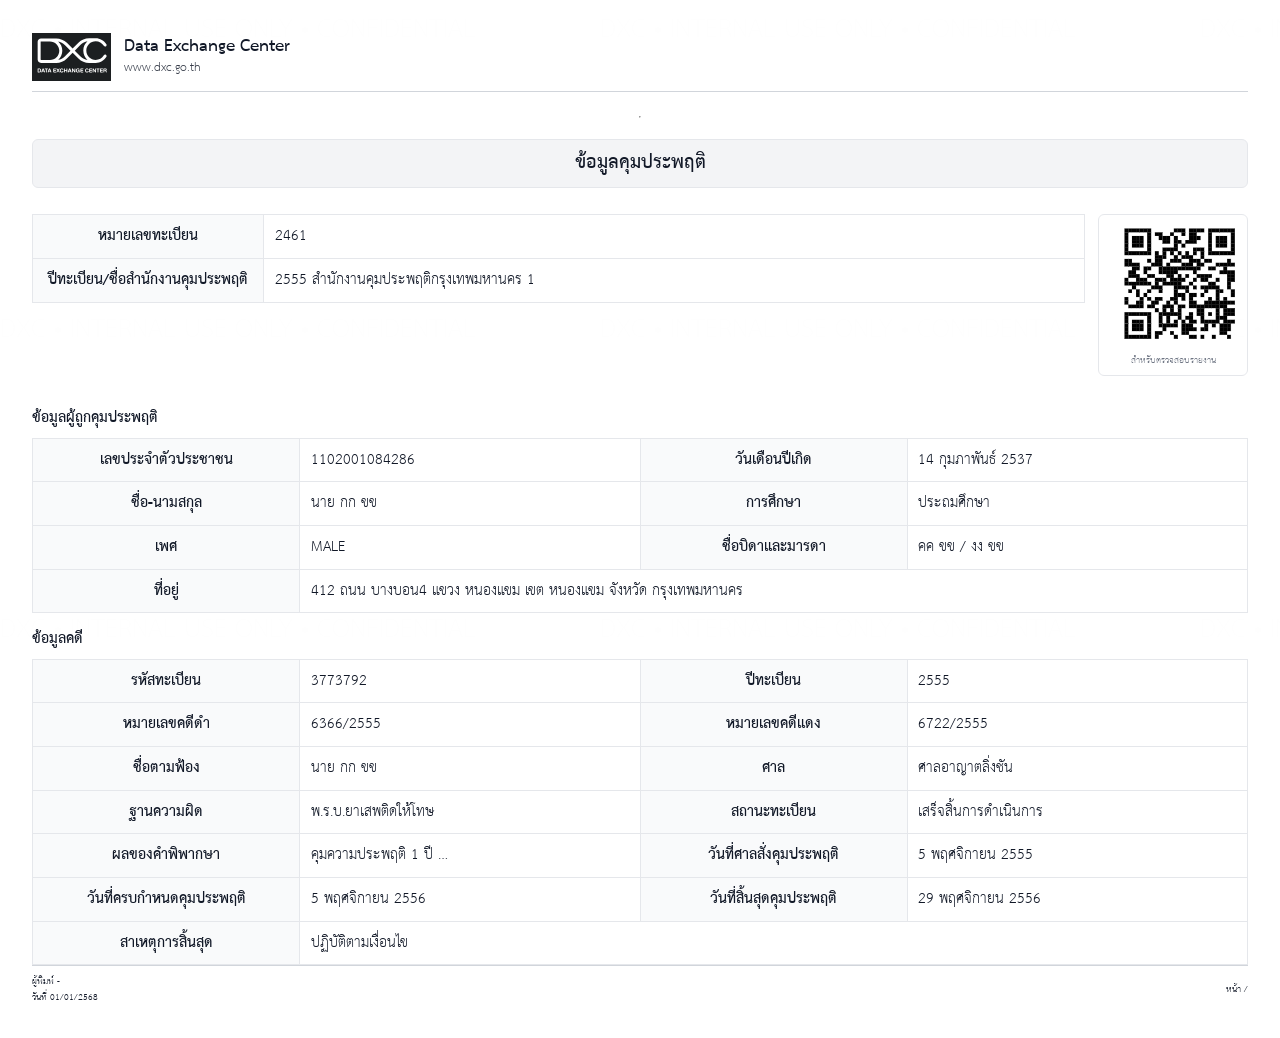
<file: src/main/resources/report/templates/pdf/dop.probationers/index.html>
<!doctype html>
<html lang="th" xmlns:th="http://www.thymeleaf.org">

<head>
  <meta charset="utf-8" />
  <title>DXC | รายงานคุมประพฤติ</title>

  <!-- For offline preview -->
  <link rel="stylesheet" href="../_common/print.css" th:if="${!embedAssets}" th:href="@{../_common/print.css}" />
  <!-- For Gotenberg (assets embedded by controller/service) -->
  <style th:if="${embedAssets}" th:utext="${inlineStyle}"></style>
</head>

<body>
  <div class="content">

    <!-- ===== Header (logo + brand only) ===== -->
    <header class="header">
      <div class="brand">
        <img class="logo-img" alt="DXC"
             src="../_common/img/dxc-logo.svg"
             th:src="${embedAssets} ? ${inlineLogo} : @{../_common/img/dxc-logo.svg}" />
        <div class="meta">
          <div class="org">Data Exchange Center</div>
          <div class="site"><a href="https://www.dxc.go.th" target="_blank">www.dxc.go.th</a></div>
        </div>
      </div>
    </header>
    <hr class="rule" />

    <!-- ===== Title ===== -->
    <div class="title-bar">ข้อมูลคุมประพฤติ</div>

    <!-- ===== Summary (1-col) + QR on the right ===== -->
    <div class="summary-with-qr"
         th:classappend="${meta == null or meta['qrBase64'] == null} ? ' no-qr'">
      <table class="kv1">
        <colgroup>
          <col style="width:22%" />
          <col />
        </colgroup>
        <tbody>
          <tr>
            <th>หมายเลขทะเบียน</th>
            <td th:text="${#strings.defaultString(doc['caseRegistrationNumber'], '-')}">2461</td>
          </tr>
          <tr>
            <th>ปีทะเบียน/ชื่อสำนักงานคุมประพฤติ</th>
            <td th:with="y=${doc['caseRegistrationYear']}, o=${doc['officeName']}"
                th:text="${(y != null ? y : '-') + (o != null ? ' ' + o : '')}">
              2555 สำนักงานคุมประพฤติกรุงเทพมหานคร 1
            </td>
          </tr>
        </tbody>
      </table>

      <aside class="qr-card" th:if="${meta != null and meta['qrBase64'] != null}">
        <img class="qr" alt="qr" src="../_common/img/dxc-qr.png" th:src="${'data:image/png;base64,' + meta['qrBase64']}" />
        <div class="qr-note"
             th:text="${meta['qrCaption'] != null ? meta['qrCaption'] : 'สำหรับตรวจสอบรายงาน'}">
          สำหรับตรวจสอบรายงาน
        </div>
      </aside>
    </div>

    <!-- ===== Section: ผู้ถูกคุมประพฤติ ===== -->
    <section class="section">
      <div class="section-title">ข้อมูลผู้ถูกคุมประพฤติ</div>
      <table class="kv2">
        <colgroup>
          <col style="width:22%" />
          <col />
          <col style="width:22%" />
          <col />
        </colgroup>
        <tbody>

          <tr>
            <th>เลขประจำตัวประชาชน</th>
            <td th:text="${#strings.defaultString(doc['citizenCardNumber'], '-')}">1102001084286</td>

            <th>วันเดือนปีเกิด</th>
            <td th:with="d=${doc['birthDate']}" th:text="${d != null ? thai.dateBe(d, 'd MMMM yyyy') : '-'}">
              14 กุมภาพันธ์ 2537
            </td>
          </tr>

          <tr>
            <th>ชื่อ-นามสกุล</th>
            <td th:text="${
              #strings.defaultString(doc['prefix'], '') +
              (#strings.isEmpty(doc['prefix']) ? '' : ' ') +
              #strings.defaultString(doc['firstName'], '') +
              ' ' +
              #strings.defaultString(doc['lastName'], '')
            }">นาย กก ขข</td>

            <th>การศึกษา</th>
            <td th:text="${#strings.defaultString(doc['educationName'], '-')}">ประถมศึกษา</td>
          </tr>

          <tr>
            <th>เพศ</th>
            <td th:text="${#strings.defaultString(doc['sex'], '-')}">MALE</td>

            <th>ชื่อบิดาและมารดา</th>
            <td th:text="${
              #strings.defaultString(doc['fatherName'], '-') +
              ' / ' +
              #strings.defaultString(doc['motherName'], '-')
            }">คค ขข / งง ขข</td>
          </tr>

          <tr>
            <th>ที่อยู่</th>
            <td colspan="3" th:with="h=${doc['homeNumber']},
                     s=${doc['soi']},
                     st=${doc['street']},
                     sd=${doc['subDistrictName']},
                     d=${doc['districtName']},
                     p=${doc['provinceName']}" th:text="${thai.address(h, s, st, sd, d, p)}">
              412 ถนน บางบอน4 แขวง หนองแขม เขต หนองแขม จังหวัด กรุงเทพมหานคร
            </td>
          </tr>

        </tbody>
      </table>
    </section>

    <!-- ===== Section: ข้อมูลคดี ===== -->
    <section class="section">
      <div class="section-title">ข้อมูลคดี</div>
      <table class="kv2">
        <colgroup>
          <col style="width:22%" />
          <col />
          <col style="width:22%" />
          <col />
        </colgroup>
        <tbody>

          <tr>
            <th>รหัสทะเบียน</th>
            <td th:text="${#strings.defaultString(doc['caseRegistrationId'], '-')}">3773792</td>

            <th>ปีทะเบียน</th>
            <td th:text="${#strings.defaultString(doc['caseRegistrationYear'], '-')}">2555</td>
          </tr>

          <tr>
            <th>หมายเลขคดีดำ</th>
            <td th:text="${#strings.defaultString(doc['undecidedCaseId'], '-')}">6366/2555</td>

            <th>หมายเลขคดีแดง</th>
            <td th:text="${#strings.defaultString(doc['decidedCaseId'], '-')}">6722/2555</td>
          </tr>

          <tr>
            <th>ชื่อตามฟ้อง</th>
            <td th:text="${#strings.defaultString(doc['caseName'], '-')}">นาย กก ขข</td>

            <th>ศาล</th>
            <td th:text="${#strings.defaultString(doc['courtName'], '-')}">ศาลอาญาตลิ่งชัน</td>
          </tr>

          <tr>
            <th>ฐานความผิด</th>
            <td th:text="${#strings.defaultString(doc['predicateOffence'], '-')}">
              พ.ร.บ.ยาเสพติดให้โทษ
            </td>

            <th>สถานะทะเบียน</th>
            <td th:text="${#strings.defaultString(doc['probationStatusName'], '-')}">
              เสร็จสิ้นการดำเนินการ
            </td>
          </tr>

          <tr>
            <th>ผลของคำพิพากษา</th>
            <td th:text="${#strings.defaultString(doc['probationResult'], '-')}">
              คุมความประพฤติ 1 ปี …
            </td>

            <th>วันที่ศาลสั่งคุมประพฤติ</th>
            <td th:with="d=${doc['probationStartDate']}" th:text="${d != null ? thai.dateBe(d, 'd MMMM yyyy') : '-'}">
              5 พฤศจิกายน 2555
            </td>
          </tr>

          <tr>
            <th>วันที่ครบกำหนดคุมประพฤติ</th>
            <td th:with="d=${doc['probationPlannedEndDate']}"
                th:text="${d != null ? thai.dateBe(d, 'd MMMM yyyy') : '-'}">
              5 พฤศจิกายน 2556
            </td>

            <th>วันที่สิ้นสุดคุมประพฤติ</th>
            <td th:with="d=${doc['probationActualEndDate']}"
                th:text="${d != null ? thai.dateBe(d, 'd MMMM yyyy') : '-'}">
              29 พฤศจิกายน 2556
            </td>
          </tr>

          <tr>
            <th>สาเหตุการสิ้นสุด</th>
            <td colspan="3" th:text="${#strings.defaultString(doc['probationEnddedReason'], '-')}">
              ปฏิบัติตามเงื่อนไข
            </td>
          </tr>

        </tbody>
      </table>
    </section>

    <!-- ===== Footer / print meta ===== -->
    <footer class="print-meta">
      <div class="left">
        <div class="who">
          ผู้พิมพ์ <span th:text="${meta != null ? meta['printedBy'] : '-'}">-</span><br />
          วันที่ <span th:text="${meta != null ? meta['printedAtBe'] : '-'}">01/01/2568</span>
        </div>
      </div>
      <div class="page-no">หน้า <span class="pageNumber"></span> / <span class="totalPages"></span></div>
    </footer>

    <!-- ===== Watermark (optional) ===== -->
    <div class="wm" th:if="${wmText}">
      <svg width="100%" height="100%">
        <defs>
          <pattern id="wm" width="600" height="300" patternUnits="userSpaceOnUse"
                   th:attr="patternTransform=${wmAngle != null ? 'rotate(' + wmAngle + ')' : 'rotate(-45)'}">
            <text x="0" y="0" dy="1em" style="font-size:28pt; fill:#111827; opacity:.08;"
                  th:text="${wmText}">DXC • INTERNAL USE ONLY • CONFIDENTIAL</text>
          </pattern>
        </defs>
        <rect width="100%" height="100%" fill="url(#wm)"></rect>
      </svg>
    </div>

  </div>
</body>
</html>
</file>
